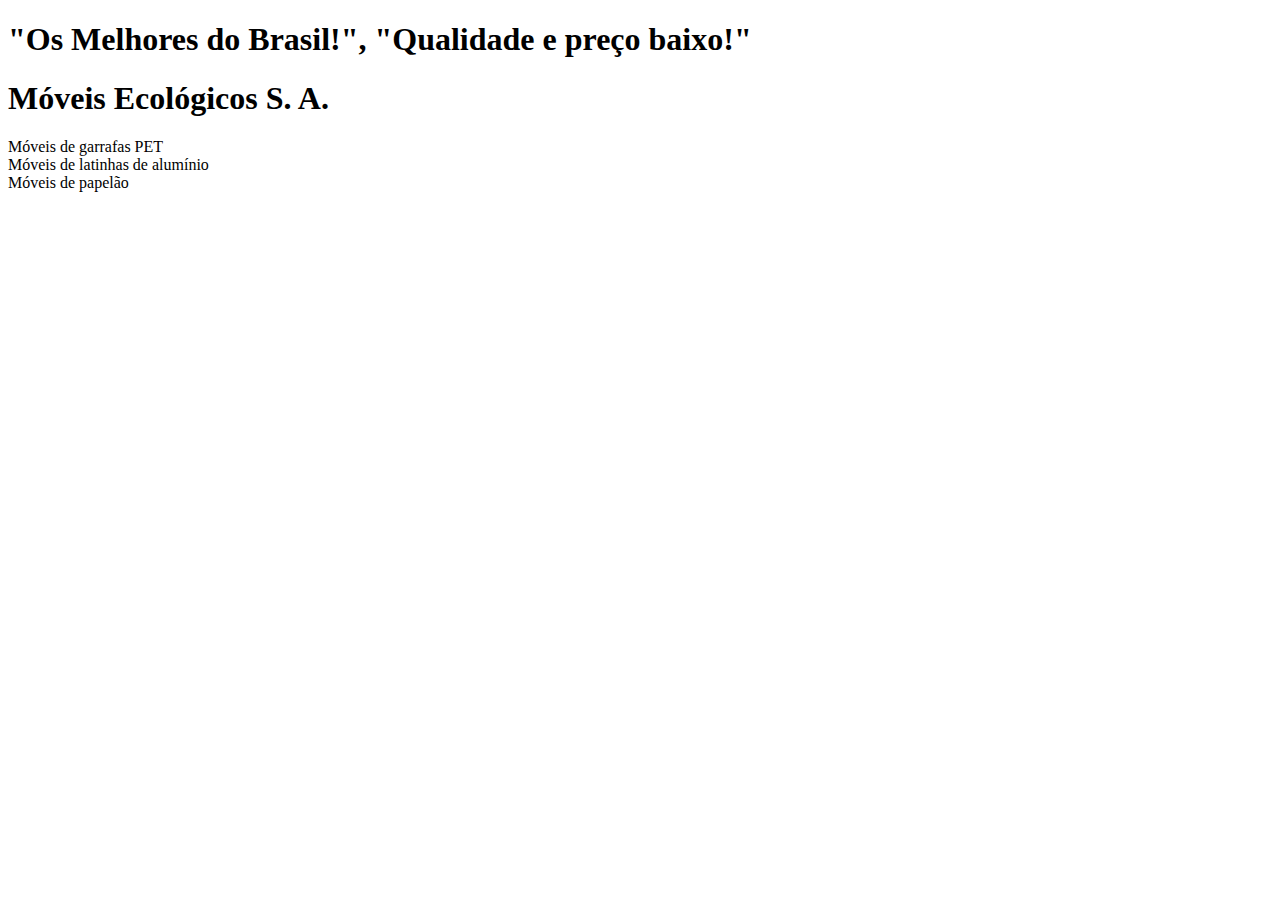
<file: index.html>
<!DOCTYPE html>
<html>
   <head>
    <meta charset="utf-8" />
    <meta name="description" content="Móveis Ecológicos">
    <meta name="keywords" content="Móveis Ecológicos">
    <link rel="stylesheethref="estilos.css">
   </head>
   <body>
    <h1>"Os Melhores do Brasil!", "Qualidade e preço baixo!"</h1>
    <h1>Móveis Ecológicos S. A.</h1>
    <u1>
      <li>Móveis de garrafas PET</li>
      <li>Móveis de latinhas de alumínio</li>
      <li>Móveis de papelão</li>
     </u1>
    </body>
</html>
</file>
<file: estilos.css>
h1 {
      font-family: sans-serif;
    }
li {
      font-family: monospace;
    }
</file>
